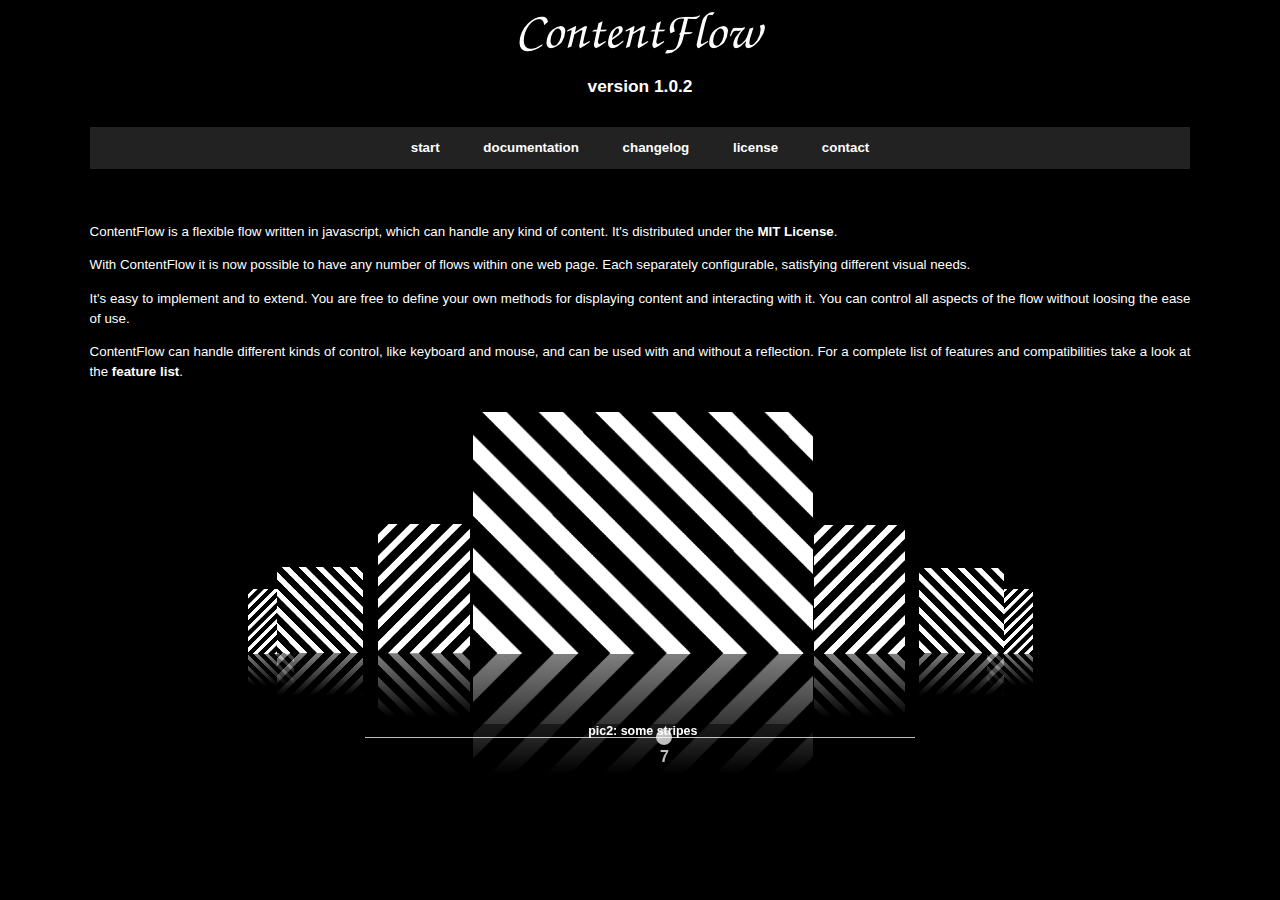
<file: public/javascripts/ContentFlow/index.html>
<!DOCTYPE html PUBLIC "-//W3C//DTD XHTML 1.0 Transitional//EN"
    "http://www.w3.org/TR/xhtml1/DTD/xhtml1-transitional.dtd">
<html xmlns="http://www.w3.org/1999/xhtml" lang="en">
<head>
    <link rel="stylesheet" title="Standard" href="styles.css" type="text/css" media="screen" />

    <script language="JavaScript" type="text/javascript" src="contentflow.js"></script>
    <script tyle="text/javascript">
        var cf = new ContentFlow('contentFlow', {reflectionColor: "#000000"});
    </script>
</head>
<body>

    <h1 id="title"><img src="title.png"/></h1>
    <h3 style="text-align: center; margin: 10px 0 30px 0; text-decoration: none;">version 1.0.2</h3>
    
    <ul id="menu">
        <li><a href="index.html">start</a></li>
        <li><a href="docu.html">documentation</a></li>
        <li><a href="changelog.html">changelog</a></li>
        <li><a href="license.html">license</a></li>
        <li><a href="mailto:contentflow@jacksasylum.eu">contact</a></li>
    </ul>
    
    <div class="maincontent">

        <p>
        ContentFlow is a flexible flow written in javascript, which can handle any kind of content.
        It's distributed under the <a href="licens.html">MIT License</a>.
        </p>

        <p>
        With ContentFlow it is now possible to have any number of flows within one web page.
        Each separately configurable, satisfying different visual needs.
        </p>
        <p>
        It's easy to implement and to extend. 
        You are free to define your own methods for displaying content and interacting with it.
        You can control all aspects of the flow without loosing the ease of use.
        </p>
        <p>
        ContentFlow can handle different kinds of control, like keyboard and mouse, and can be used with and without a reflection.
        For a complete list of features and compatibilities take a look at the <a href="http://www.jacksasylum.eu/ContentFlow/features.html">feature list</a>.
        </p>

    <!-- ===== FLOW ===== -->
    <div id="contentFlow" class="ContentFlow">
        <!-- should be place before flow so that contained images will be loaded first -->
        <div class="loadIndicator"><div class="indicator"></div></div>

        <div class="flow">

            <div class="item">
                <img class="content" src="pics/pic0.png"/>
                <div class="caption">pic0: some stripes</div>
            </div>
            <div class="item">
                <img class="content" src="pics/pic1.png"/>
                <div class="caption">pic1: some stripes</div>
            </div>
            <div class="item">
                <img class="content" src="pics/pic2.png"/>
                <div class="caption">pic2: some stripes</div>
            </div>
            <div class="item">
                <img class="content" src="pics/pic1.png"/>
                <div class="caption">pic1: some stripes</div>
            </div>

            <div class="item">
                <img class="content" src="pics/pic0.png"/>
                <div class="caption">pic0: some stripes</div>
            </div>
            <div class="item">
                <img class="content" src="pics/pic1.png"/>
                <div class="caption">pic1: some stripes</div>
            </div>
            <div class="item">
                <img class="content" src="pics/pic2.png"/>
                <div class="caption">pic2: some stripes</div>
            </div>
            <div class="item">
                <img class="content" src="pics/pic1.png"/>
                <div class="caption">pic1: some stripes</div>
            </div>

            <div class="item">
                <img class="content" src="pics/pic0.png"/>
                <div class="caption">pic0: some stripes</div>
            </div>
            <div class="item">
                <img class="content" src="pics/pic1.png"/>
                <div class="caption">pic1: some stripes</div>
            </div>
            <div class="item">
                <img class="content" src="pics/pic2.png"/>
                <div class="caption">pic2: some stripes</div>
            </div>
            <div class="item">
                <img class="content" src="pics/pic1.png"/>
                <div class="caption">pic1: some stripes</div>
            </div>

        </div>
        <div class="globalCaption"></div>
        <div class="scrollbar">
            <div class="slider"><div class="position"></div></div>
        </div>

    </div>

</body>
</html>
</file>
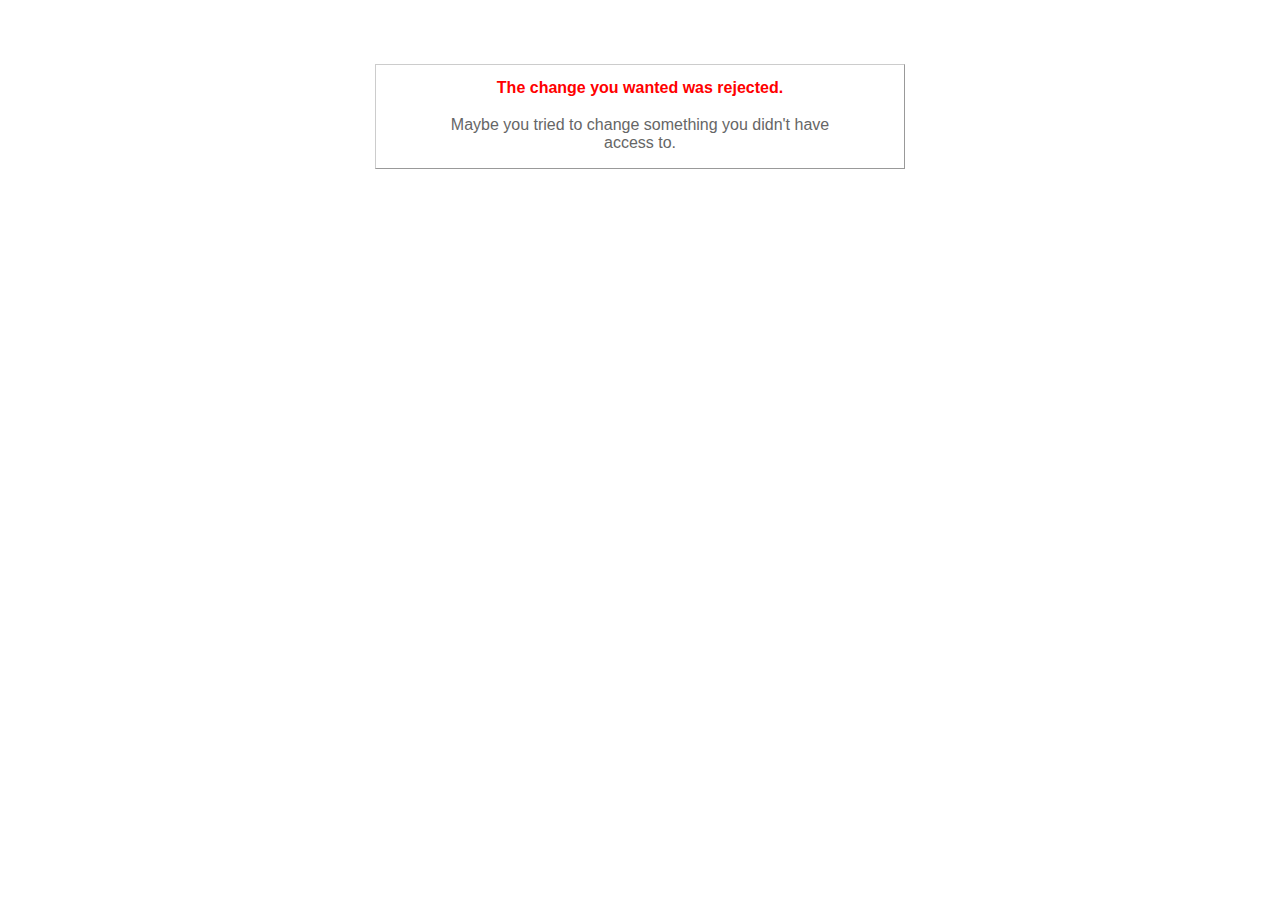
<file: public/422.html>
<!DOCTYPE html>
<html>
<head>
  <title>The change you wanted was rejected (422)</title>
  <style type="text/css">
    body { background-color: #fff; color: #666; text-align: center; font-family: arial, sans-serif; }
    div.dialog {
      width: 25em;
      padding: 0 4em;
      margin: 4em auto 0 auto;
      border: 1px solid #ccc;
      border-right-color: #999;
      border-bottom-color: #999;
    }
    h1 { font-size: 100%; color: #f00; line-height: 1.5em; }
  </style>
</head>

<body>
  <!-- This file lives in public/422.html -->
  <div class="dialog">
    <h1>The change you wanted was rejected.</h1>
    <p>Maybe you tried to change something you didn't have access to.</p>
  </div>
</body>
</html>
</file>
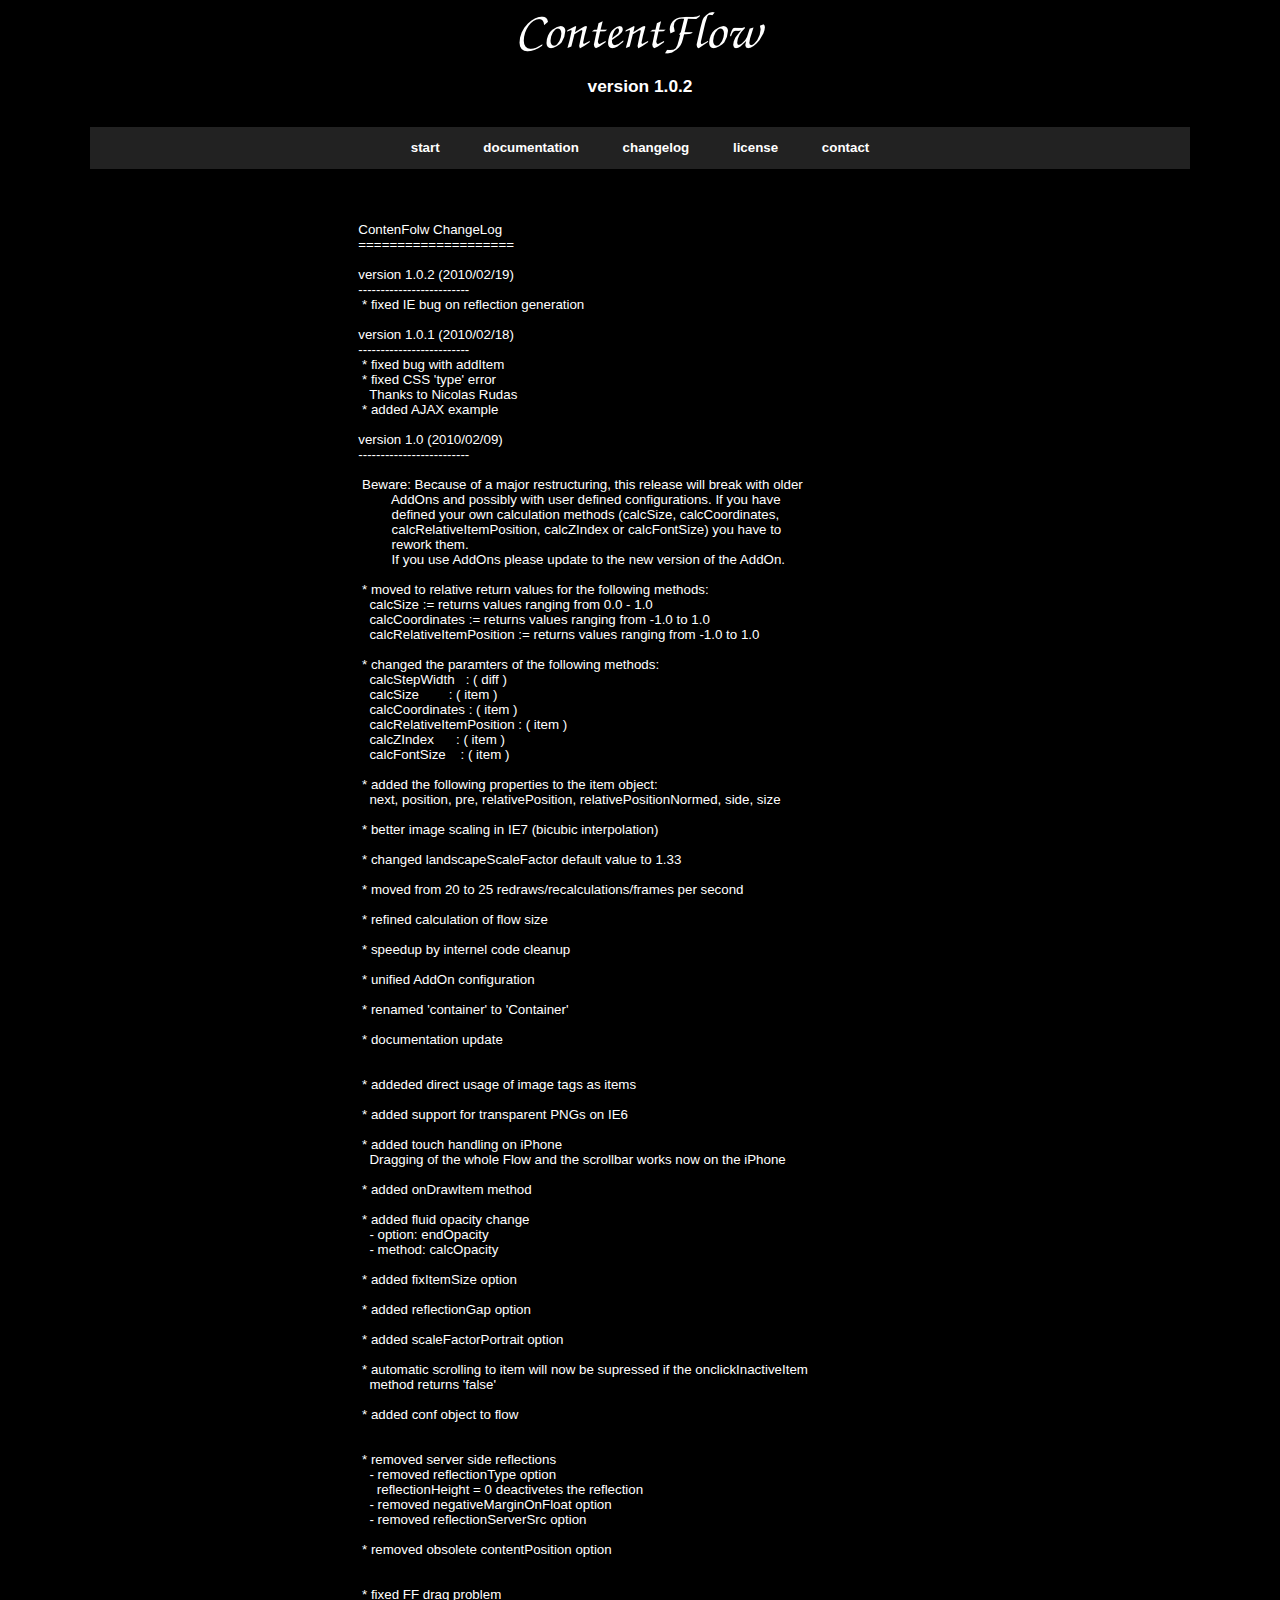
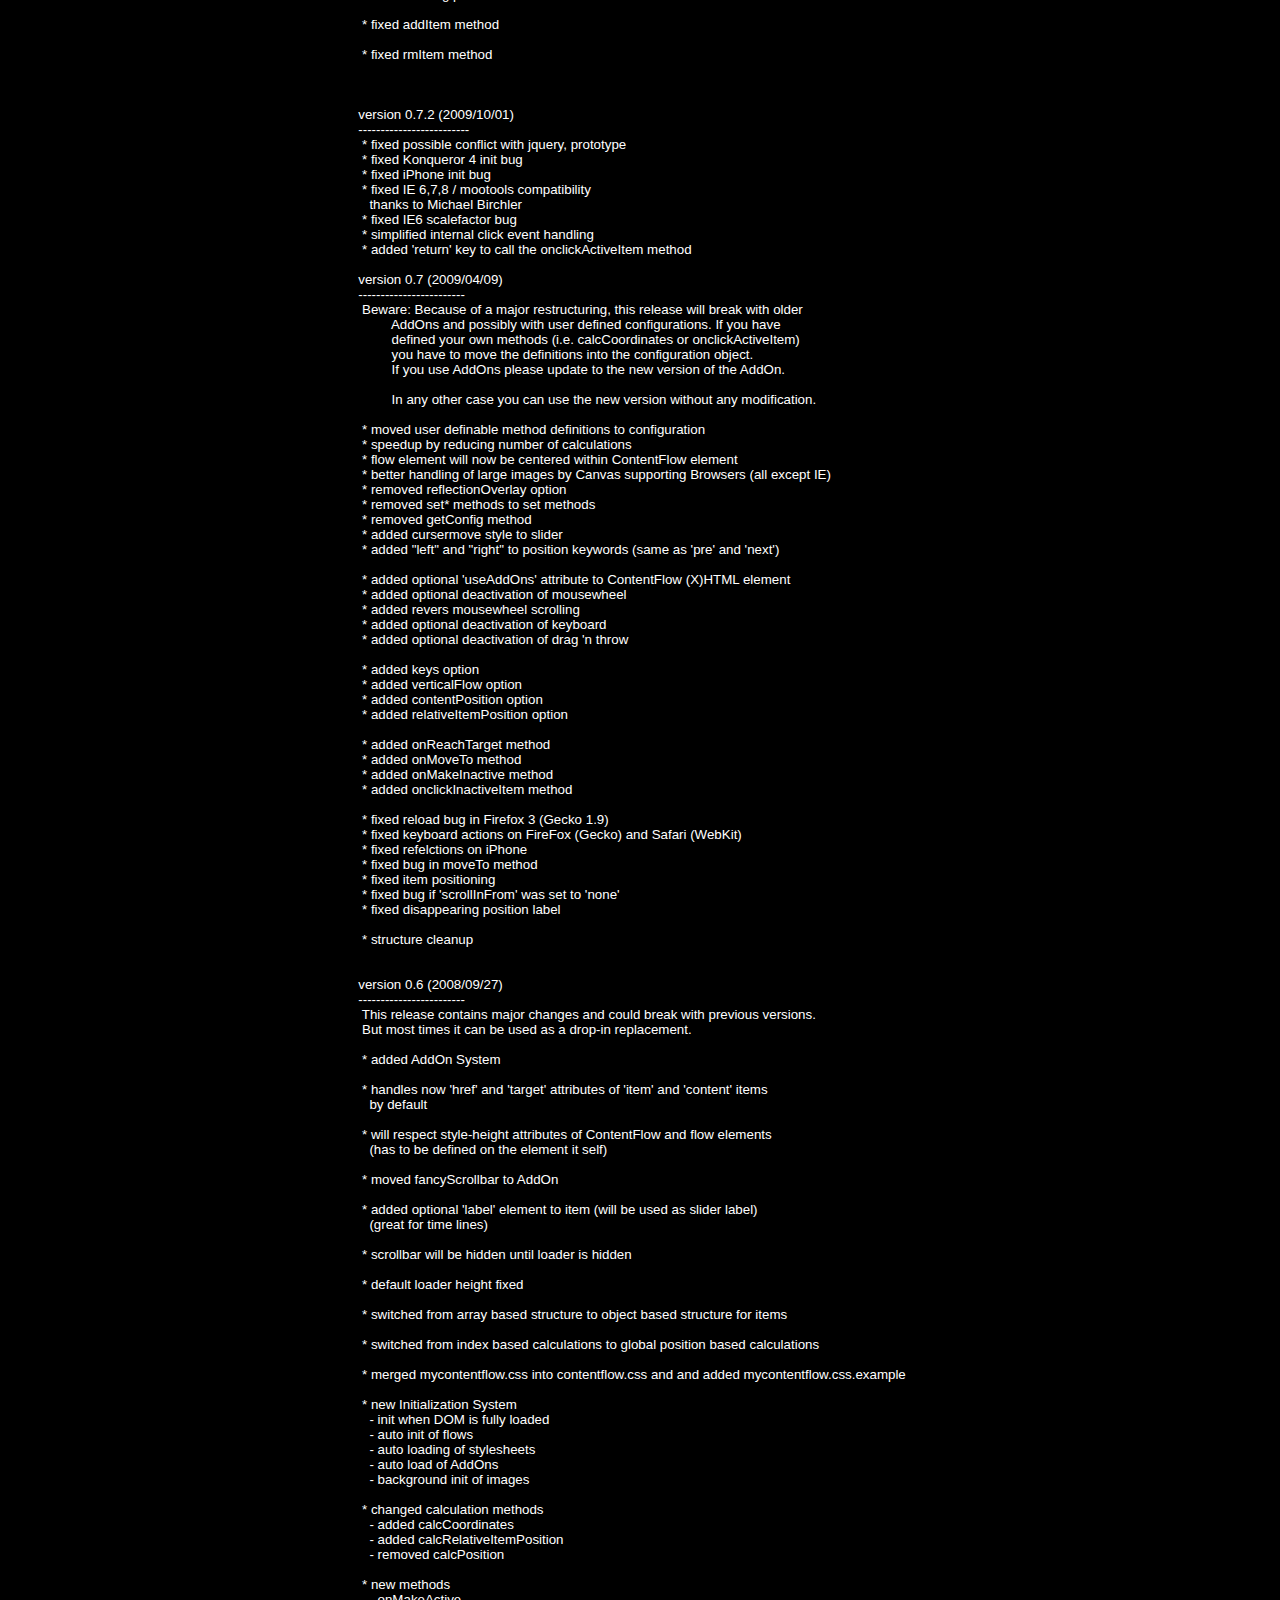
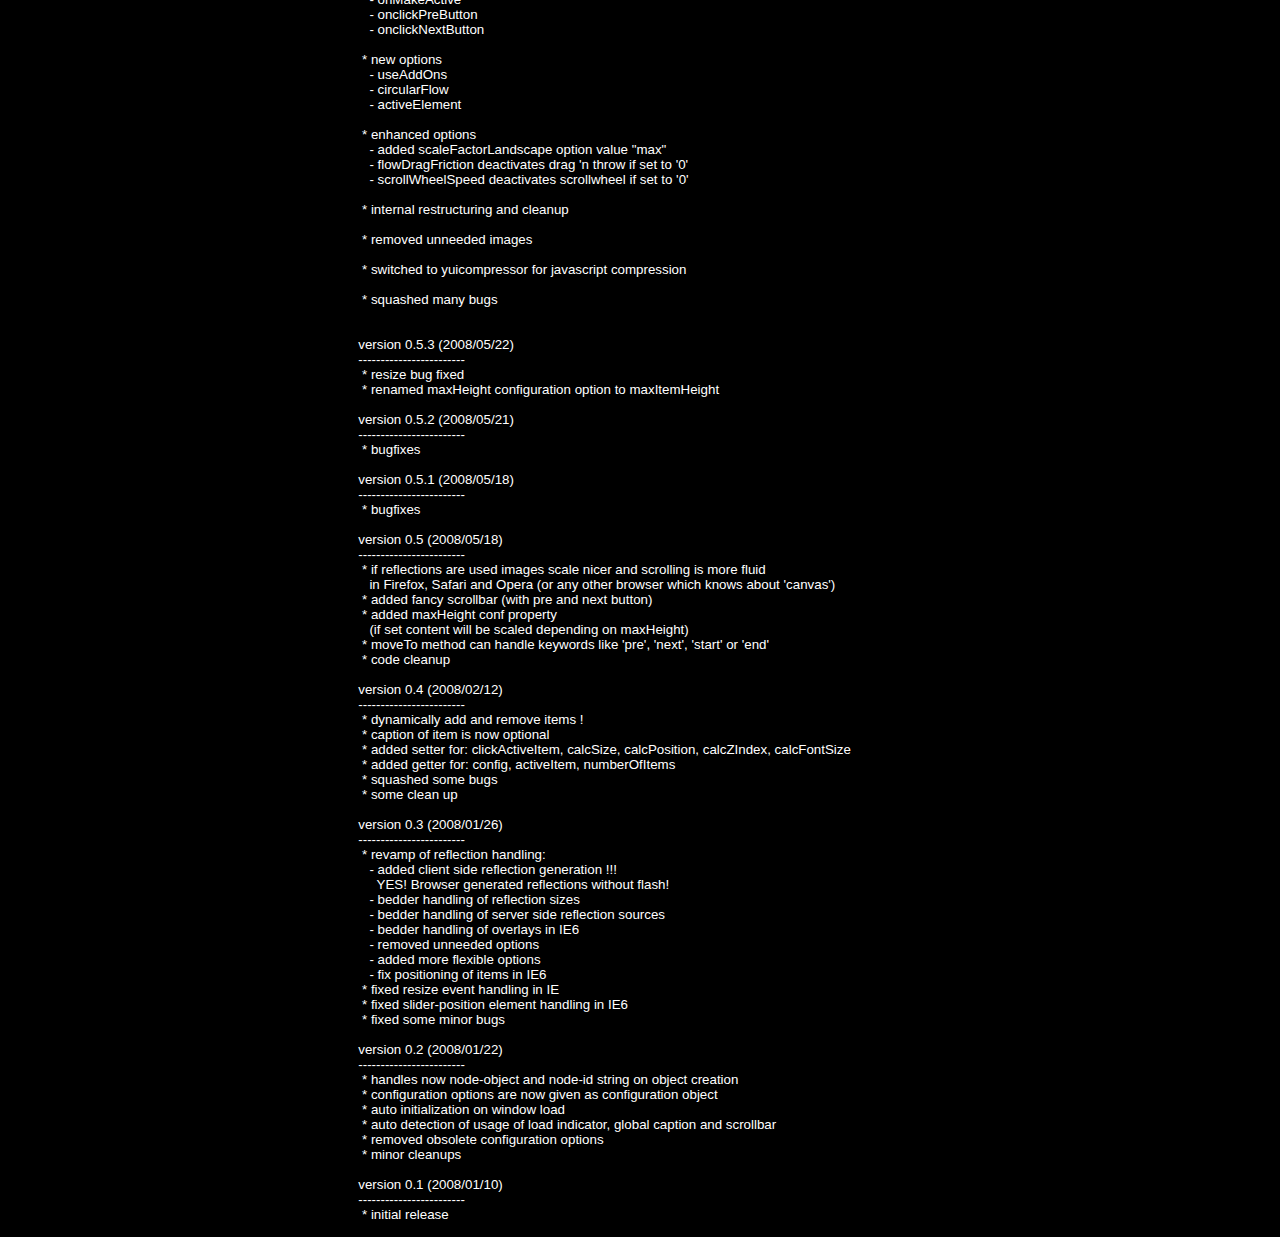
<file: public/javascripts/ContentFlow/changelog.html>
<!DOCTYPE html PUBLIC "-//W3C//DTD XHTML 1.0 Transitional//EN"
    "http://www.w3.org/TR/xhtml1/DTD/xhtml1-transitional.dtd">
<html xmlns="http://www.w3.org/1999/xhtml" lang="en">
<head>
    <link rel="stylesheet" title="Standard" href="styles.css" type="text/css" media="screen" />
</head>
<body>

    <h1 id="title"><img src="title.png"/></h1>
    <h3 style="text-align: center; margin: 10px 0 30px 0; text-decoration: none;">version 1.0.2</h3>

    <ul id="menu">
        <li><a href="index.html">start</a></li>
        <li><a href="docu.html">documentation</a></li>
        <li><a href="changelog.html">changelog</a></li>
        <li><a href="license.html">license</a></li>
        <li><a href="mailto:contentflow@jacksasylum.eu">contact</a></li>
    </ul>
    
    <pre class="simpleBlack">
ContenFolw ChangeLog
====================

version 1.0.2 (2010/02/19)
-------------------------
 * fixed IE bug on reflection generation

version 1.0.1 (2010/02/18)
-------------------------
 * fixed bug with addItem
 * fixed CSS 'type' error
   Thanks to Nicolas Rudas
 * added AJAX example

version 1.0 (2010/02/09)
-------------------------
 
 Beware: Because of a major restructuring, this release will break with older 
         AddOns and possibly with user defined configurations. If you have 
         defined your own calculation methods (calcSize, calcCoordinates, 
         calcRelativeItemPosition, calcZIndex or calcFontSize) you have to 
         rework them.
         If you use AddOns please update to the new version of the AddOn.

 * moved to relative return values for the following methods:
   calcSize := returns values ranging from 0.0 - 1.0
   calcCoordinates := returns values ranging from -1.0 to 1.0
   calcRelativeItemPosition := returns values ranging from -1.0 to 1.0

 * changed the paramters of the following methods:
   calcStepWidth   : ( diff )
   calcSize        : ( item ) 
   calcCoordinates : ( item ) 
   calcRelativeItemPosition : ( item ) 
   calcZIndex      : ( item ) 
   calcFontSize    : ( item ) 

 * added the following properties to the item object:
   next, position, pre, relativePosition, relativePositionNormed, side, size 

 * better image scaling in IE7 (bicubic interpolation)

 * changed landscapeScaleFactor default value to 1.33

 * moved from 20 to 25 redraws/recalculations/frames per second 

 * refined calculation of flow size

 * speedup by internel code cleanup

 * unified AddOn configuration

 * renamed 'container' to 'Container'

 * documentation update


 * addeded direct usage of image tags as items

 * added support for transparent PNGs on IE6

 * added touch handling on iPhone
   Dragging of the whole Flow and the scrollbar works now on the iPhone

 * added onDrawItem method

 * added fluid opacity change
   - option: endOpacity
   - method: calcOpacity

 * added fixItemSize option

 * added reflectionGap option 
 
 * added scaleFactorPortrait option

 * automatic scrolling to item will now be supressed if the onclickInactiveItem
   method returns 'false'

 * added conf object to flow


 * removed server side reflections
   - removed reflectionType option
     reflectionHeight = 0 deactivetes the reflection
   - removed negativeMarginOnFloat option
   - removed reflectionServerSrc option

 * removed obsolete contentPosition option


 * fixed FF drag problem
 
 * fixed addItem method

 * fixed rmItem method

    

version 0.7.2 (2009/10/01)
-------------------------
 * fixed possible conflict with jquery, prototype
 * fixed Konqueror 4 init bug
 * fixed iPhone init bug 
 * fixed IE 6,7,8 / mootools compatibility
   thanks to Michael Birchler
 * fixed IE6 scalefactor bug
 * simplified internal click event handling
 * added 'return' key to call the onclickActiveItem method

version 0.7 (2009/04/09)
------------------------
 Beware: Because of a major restructuring, this release will break with older 
         AddOns and possibly with user defined configurations. If you have 
         defined your own methods (i.e. calcCoordinates or onclickActiveItem) 
         you have to move the definitions into the configuration object.
         If you use AddOns please update to the new version of the AddOn.

         In any other case you can use the new version without any modification.
          
 * moved user definable method definitions to configuration
 * speedup by reducing number of calculations
 * flow element will now be centered within ContentFlow element
 * better handling of large images by Canvas supporting Browsers (all except IE)
 * removed reflectionOverlay option
 * removed set* methods to set methods
 * removed getConfig method
 * added cursermove style to slider
 * added "left" and "right" to position keywords (same as 'pre' and 'next')

 * added optional 'useAddOns' attribute to ContentFlow (X)HTML element
 * added optional deactivation of mousewheel
 * added revers mousewheel scrolling
 * added optional deactivation of keyboard 
 * added optional deactivation of drag 'n throw 

 * added keys option
 * added verticalFlow option
 * added contentPosition option
 * added relativeItemPosition option 

 * added onReachTarget method
 * added onMoveTo method
 * added onMakeInactive method 
 * added onclickInactiveItem method

 * fixed reload bug in Firefox 3 (Gecko 1.9)
 * fixed keyboard actions on FireFox (Gecko) and Safari (WebKit)
 * fixed refelctions on iPhone
 * fixed bug in moveTo method
 * fixed item positioning 
 * fixed bug if 'scrollInFrom' was set to 'none' 
 * fixed disappearing position label

 * structure cleanup


version 0.6 (2008/09/27)
------------------------
 This release contains major changes and could break with previous versions.
 But most times it can be used as a drop-in replacement. 

 * added AddOn System

 * handles now 'href' and 'target' attributes of 'item' and 'content' items
   by default

 * will respect style-height attributes of ContentFlow and flow elements
   (has to be defined on the element it self)

 * moved fancyScrollbar to AddOn

 * added optional 'label' element to item (will be used as slider label)
   (great for time lines)

 * scrollbar will be hidden until loader is hidden

 * default loader height fixed

 * switched from array based structure to object based structure for items
 
 * switched from index based calculations to global position based calculations

 * merged mycontentflow.css into contentflow.css and and added mycontentflow.css.example
 
 * new Initialization System
   - init when DOM is fully loaded
   - auto init of flows
   - auto loading of stylesheets
   - auto load of AddOns
   - background init of images

 * changed calculation methods
   - added calcCoordinates
   - added calcRelativeItemPosition
   - removed calcPosition

 * new methods
   - onMakeActive
   - onclickPreButton
   - onclickNextButton

 * new options
   - useAddOns
   - circularFlow
   - activeElement

 * enhanced options 
   - added scaleFactorLandscape option value "max"
   - flowDragFriction deactivates drag 'n throw if set to '0'
   - scrollWheelSpeed deactivates scrollwheel if set to '0'

 * internal restructuring and cleanup

 * removed unneeded images

 * switched to yuicompressor for javascript compression

 * squashed many bugs


version 0.5.3 (2008/05/22)
------------------------
 * resize bug fixed 
 * renamed maxHeight configuration option to maxItemHeight

version 0.5.2 (2008/05/21)
------------------------
 * bugfixes

version 0.5.1 (2008/05/18)
------------------------
 * bugfixes

version 0.5 (2008/05/18)
------------------------
 * if reflections are used images scale nicer and scrolling is more fluid
   in Firefox, Safari and Opera (or any other browser which knows about 'canvas')
 * added fancy scrollbar (with pre and next button)
 * added maxHeight conf property
   (if set content will be scaled depending on maxHeight)
 * moveTo method can handle keywords like 'pre', 'next', 'start' or 'end'
 * code cleanup

version 0.4 (2008/02/12)
------------------------
 * dynamically add and remove items !
 * caption of item is now optional
 * added setter for: clickActiveItem, calcSize, calcPosition, calcZIndex, calcFontSize
 * added getter for: config, activeItem, numberOfItems
 * squashed some bugs
 * some clean up

version 0.3 (2008/01/26)
------------------------
 * revamp of reflection handling:
   - added client side reflection generation !!!
     YES! Browser generated reflections without flash!
   - bedder handling of reflection sizes
   - bedder handling of server side reflection sources
   - bedder handling of overlays in IE6
   - removed unneeded options
   - added more flexible options
   - fix positioning of items in IE6
 * fixed resize event handling in IE
 * fixed slider-position element handling in IE6
 * fixed some minor bugs
   
version 0.2 (2008/01/22)
------------------------
 * handles now node-object and node-id string on object creation
 * configuration options are now given as configuration object
 * auto initialization on window load
 * auto detection of usage of load indicator, global caption and scrollbar
 * removed obsolete configuration options
 * minor cleanups

version 0.1 (2008/01/10)
------------------------
 * initial release

</pre></body></html>
</file>
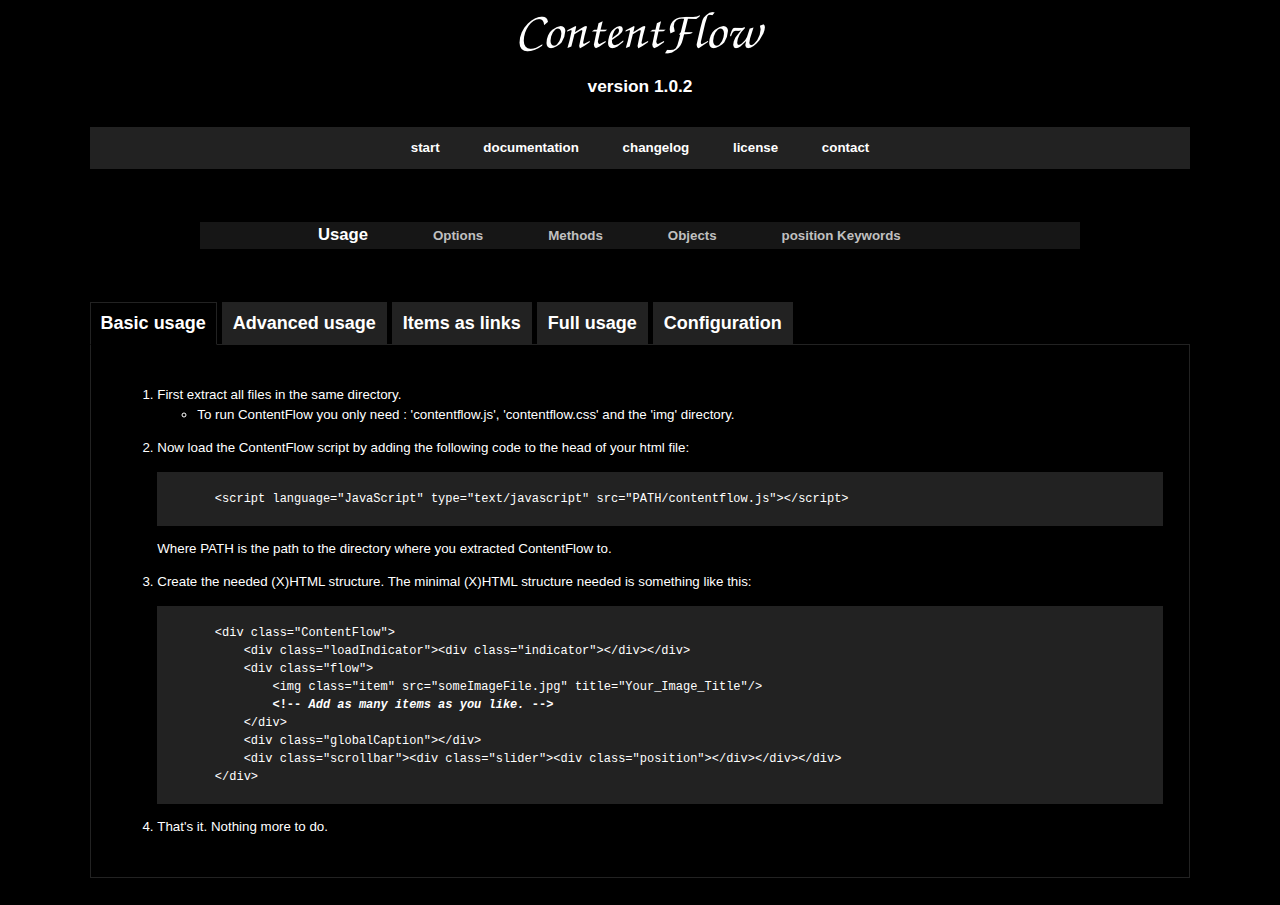
<file: public/javascripts/ContentFlow/docu.html>
<!DOCTYPE html PUBLIC "-//W3C//DTD XHTML 1.0 Transitional//EN"
    "http://www.w3.org/TR/xhtml1/DTD/xhtml1-transitional.dtd">
<html xmlns="http://www.w3.org/1999/xhtml" lang="en">
<head>
    <link rel="stylesheet" title="Standard" href="styles.css" type="text/css" media="screen" />
</head>
<body>

    <h1 id="title"><img src="title.png"/></h1>
    <h3 style="text-align: center; margin: 10px 0 30px 0; text-decoration: none;">version 1.0.2</h3>

    <ul id="menu">
        <li><a href="index.html">start</a></li>
        <li><a href="docu.html">documentation</a></li>
        <li><a href="changelog.html">changelog</a></li>
        <li><a href="license.html">license</a></li>
        <li><a href="mailto:contentflow@jacksasylum.eu">contact</a></li>
    </ul>

    <div class="maincontent">

<style>
    .tab {
        padding: 10px;
        border: 1px solid #222;
        float: left;
        font-size: 18px;
        background-color: #222;
        margin-right: 5px;
    }

    .tabItem {
        display: none; 
        border: 1px solid #222; 
        padding: 2em; 
        margin-bottom: 2em;
    }
</style>
<script>
    window.activeTab = null;
    window.activeTabs = [];
    function toggleTab(tabblock, tab) {
        var at = window.activeTabs[tabblock]

        at.style.borderBottomColor = "#222";
        at.style.backgroundColor = "#222";
        at.content.style.display = "none";

        window.activeTabs[tabblock] = tab;
        at = window.activeTabs[tabblock]

        at.style.borderBottomColor = "#000";
        at.style.backgroundColor = "#000";
        at.content.style.display = "block";
    }
    window.initTabs = [];
</script>



    <div class="maincontent">

    
        <div class="totop">
    <a href="" id="usageSub" onclick="return switchBlock('usage')">Usage</a>
    <a href="" id="optionsSub" onclick="return switchBlock('options')">Options</a>
    <a href="" id="methodsSub" onclick="return switchBlock('methods')">Methods</a>
    <a href="" id="objectsSub" onclick="return switchBlock('objects')">Objects</a>
    <a href="" id="keywordsSub" onclick="return switchBlock('keywords')">position Keywords</a>
</div>

            <div id="usageBlock" class="block">
        <div id="Usage" name="Usage"></div>
        
            <div style="margin-bottom: -1px; z-imdex: 100; width: 100%;">
<a href="#" onclick="toggleTab('usage', this.firstChild); return false;"><div id="basicTab" class="tab" >Basic usage</div></a><a href="#" onclick="toggleTab('usage', this.firstChild); return false;"><div id="advancedTab" class="tab" >Advanced usage</div></a><a href="#" onclick="toggleTab('usage', this.firstChild); return false;"><div id="linksTab" class="tab" >Items as links</div></a><a href="#" onclick="toggleTab('usage', this.firstChild); return false;"><div id="fullTab" class="tab" >Full usage</div></a><a href="#" onclick="toggleTab('usage', this.firstChild); return false;"><div id="confTab" class="tab" >Configuration</div></a>        <div class="clear"></div>
    </div>
    <script>
       var w = window.initTabs || initTabs;
       w.push( function () {
            var t = ["basic","advanced","links","full","conf"];
            var tabs = [];
            for (var i=0; i<t.length; i++) {
                tabs[i] = document.getElementById(t[i]+"Tab");
                tabs[i].content = document.getElementById(t[i]);
            }

            if (tabs[0].content) {
                //window.activeTab = tabs[0];
                //toggleTab(tabs[0]);
                window.activeTabs['usage'] = tabs[0];
                toggleTab('usage', tabs[0]);
            }
       }
    );

    </script>

        <!-- BASIC USAGE -->
        <div id="basic" class="tabItem">
                    <ol>
                <li>
                    First extract all files in the same directory.
                    <ul>
                        <li>To run ContentFlow you only need : 'contentflow.js', 'contentflow.css' and the 'img' directory.</li>
                    </ul>
                </li>

                <div name="init" id="init"></div>
                <li>
                    Now load the ContentFlow script by adding the following code to the head of your html file:
                    <pre><code>
        &lt;script language="JavaScript" type="text/javascript" src="PATH/contentflow.js"&gt;&lt;/script&gt;
                    </code></pre>
                    Where PATH is the path to the directory where you extracted ContentFlow to.
                </li>

                <li>
                Create the needed (X)HTML structure. The minimal (X)HTML structure needed is something like this:
                <pre><code>
        &lt;div class="ContentFlow"&gt;
            &lt;div class="loadIndicator"&gt;&lt;div class="indicator"&gt;&lt;/div&gt;&lt;/div&gt;
            &lt;div class="flow"&gt;
                &lt;img class="item" src="someImageFile.jpg" title="Your_Image_Title"/&gt;
                <b>&lt;!-- <i>Add as many items as you like.</i> --&gt;</b>
            &lt;/div&gt;
            &lt;div class="globalCaption"&gt;&lt;/div&gt;
            &lt;div class="scrollbar"&gt;&lt;div class="slider"&gt;&lt;div class="position"&gt;&lt;/div&gt;&lt;/div&gt;&lt;/div&gt;
        &lt;/div&gt;
                </code></pre>
            </li>

            <li>
                That's it. Nothing more to do.
            </li>
            </ol>
        </div>

        <!-- ITEMS AS LINKS -->
        <div id="links" class="tabItem">
                    <p>To utilize an item as a link just add an href attribute to the item or the content tag like this:</p>
                <pre><code>
        &lt;div class="ContentFlow"&gt;
            &lt;div class="flow"&gt;
                &lt;div class="item" <b>href="YOUR_URL"</b>&gt;&lt;img class="content" src="someImageFile.jpg"/&gt;&lt;/div&gt;
            &lt;/div&gt;
        &lt;/div&gt;
                </code></pre>

                or even

                <pre><code>
        &lt;div class="ContentFlow"&gt;
            &lt;div class="flow"&gt;
                &lt;img class="item" <b>href="YOUR_URL"</b> src="someImageFile.jpg"/&gt;
            &lt;/div&gt;
        &lt;/div&gt;
                </code></pre>

            <p>To be standard compliant just use an anker-tag as the item tag:</p>  
                <pre><code>
        &lt;div class="ContentFlow"&gt;
            &lt;div class="flow"&gt;
                &lt;<b>a</b> class="item" href="YOUR_URL"&gt;&lt;img class="content" src="someImageFile.jpg"/&gt;&lt;/<b>a</b>&gt;
            &lt;/div&gt;
        &lt;/div&gt;
                </code></pre>
            <p><u>Beware:</u> <i><a href="http://www.w3.org/TR/html401/struct/links.html#h-12.2.2" target="_blank">In this case no element within the item may contain any ankors !!!</a></i></p>

            <p>You can even use the target attribute to open the link in a new window:</p>  
                <pre><code>
        &lt;div class="ContentFlow"&gt;
            &lt;div class="flow"&gt;
                &lt;a class="item" href="YOUR_URL" <b>target="_blank"</b> &gt;&lt;img class="content" src="someImageFile.jpg"/&gt;&lt;/a&gt;
            &lt;/div&gt;
        &lt;/div&gt;
                </code></pre>
        </div>

        <!-- ADVANCED USAGE -->
        <div id="advanced" class="tabItem">
                        <h3>Basic principles</h3>
                The direct usage of an image tag as an item is a simplified form of the default HTML structure and will be converted internally.
                <pre><code>
        &lt;img class="item" src="someImageFile.jpg" title="Your_Image_Title"/&gt;
                </code></pre>
                
                corresponds to

                <pre><code>
        &lt;div class="item"&gt;
            &lt;img class="content" src="someImageFile.jpg"/&gt;
            &lt;div class="caption"&gt;Your_Image_Title&lt;/div&gt;
        &lt;/div&gt;
                </code></pre>

                Not only images can be used as a content, but basicly any HTML elements you like.

                <p>
                ContentFlow is very flexible, so if you don't like having the <b>loadIndicator</b>, the <b>globalCaption</b> or the <b>scrollbar</b> just remove them.
                ContentFlow will utilize them if it detects them.<br/>
                So the very basic HTML structure is something like this:
                
                </p>
                <pre><code>
        &lt;div class="ContentFlow"&gt;
            &lt;div class="flow"&gt;
                &lt;img class="item" src="someImageFile.jpg"/&gt;
            &lt;/div&gt;
        &lt;/div&gt;
                </code></pre>

                <h3>What about styling?</h3>
                <p>
                    If you want to change some styling you can do this globaly. Just rename the file '<b>mycontentflow.css.example</b>' to '<b>mycontentflow.css</b>', make the changes you like and you are ready to go.<br/>
                    For example, if you have a white background, I already have done the work for you. Just use the  <a href="        addons.php        ">'<b>white</b>' AddOn</a>. To utilze it just download it, extract it into the same directory as '<b>contentflow.js</b>' and add the <b>load</b> attribute to the script tag:
                </p>
                    <code><pre>

        &lt;script language="JavaScript" type="text/javascript" src="ContentFlow/contentflow.js" <b>load="<i>white</i>"</b>&gt;&lt;/script&gt;
                    </pre></code>

                    <h3>Configuration</h3>
                    <p>It's quite easy to change the <a href="            javascript: switchBlock('config','');
        ">configuration</a> of ContentFlow. 
                        If you just want to fiddle with the configuration the fastest way is to create a new ContentFlow object in javascript:
                    </p>
                    <pre><code>
        &lt;script&gt;
            var myNewFlow = new ContentFlow('myFantasicFlow', { OPTION_1: value_1, OPTION_2: value_2, ... , OPTION_N: value_N } ) ;
        &lt;/script&gt;
                    </code></pre>

                    <p>
                    So let's say you want to disable the reflection (set reflectionHeight to 0) and don't want the flow to wrap around at the end (set circularFlow to false).
                    You have to give the ContentFlow tag an id (let's call it 'myFantasicFlow') and insert the following script tag somewhere in your page:
                    </p>
                    <pre><code>
        &lt;script&gt;
            var myNewFlow = new ContentFlow('myFantasicFlow', { reflectionHeight: 0, circularFlow: false } ) ;
        &lt;/script&gt;
                    </code></pre>
        </div>

        <!-- FULL USAGE -->
        <div id="full" class="tabItem">
        
            <h3>Files</h3>
            <dl>
                <dt>mycontentflow.css.example</dt>
                <dd>This is an example file which will help you to style your ContentFlow globaly. Rename it to 'mycontentflow.css' to utilize it.  </dd>
                <dt>ContentflowAddOn_DEFAULT.js &amp; ContentflowAddOn_DEFAULT.css</dt>
                <dd>This are example files from which you can build your own <a href="        addons.php        ">AddOn</a>.</dt>
            </dl>

            <h3>Script tag</h3>
            <p>
                By adding the 'load' attribute to the script tag you can load one or more <a href="        addons.php        ">AddOn</a>. 
                The AddOns have to be given in the form of a space separated list and are loaded in the same order as given.
            </p>

            <pre><code>
        &lt;script language="JavaScript" type="text/javascript" src="PATH/contentflow.js" <b>load="SomeAddOnName SomeOtherAddOnName"</b> &gt;&lt;/script&gt;
            </code></pre>

            <p style="font-size:0.9em">
                Where PATH is the path to the directory where you extracted ContentFlow to.<br/>
                <i>'contentflow.js'</i> is a compressed (using <a href="http://developer.yahoo.com/yui/compressor/">yuicompressor</a>) version of <i>'contentflow_src.js'</i>. 
                If you run in any problem with the compressed version, just change <i>'contentflow.js'</i> to <i>'contentflow_src.js'</i> (and drop me note).
            </p>


            <h3>(X)HTML</h3>
            <div name="loader" id="loader"></div>
            <p>
                This code example shows all (X)HTML elements and element attributes ContentFlow knows about:
            </p>
            <pre><code>
        &lt;div id="myFantasticFlow" class="ContentFlow" useAddOns="AddOns1 AddOn2 ..."&gt;
            &lt;div class="loadIndicator"&gt;&lt;div class="indicator"&gt;&lt;/div&gt;&lt;/div&gt;
            
            &lt;div class="flow"&gt;
                &lt;div class="item" href="URL" target="TARGET" &gt;
                    &lt;img class="content" src="someImageFile.jpg" href="URL" target="TARGET" /&gt; 
                    &lt;div class="caption"&gt;foobar&lt;/div&gt;
                    &lt;div class="label"&gt;Slider Label&lt;/div&gt;
                &lt;/div&gt;
                <b>(<i>Add as many items as you like.</i>)</b>
            &lt;/div&gt;

            &lt;div class="globalCaption"&gt;&lt;/div&gt;
            &lt;div class="scrollbar"&gt;
                &lt;div class="preButton"&gt;&lt;/div&gt;
                &lt;div class="nextButton"&gt;&lt;/div&gt;
                &lt;div class="slider"&gt;&lt;div class="position"&gt;&lt;/div&gt;&lt;/div&gt;
            &lt;/div&gt;
        &lt;/div&gt;
            </code></pre>
            <p>
                The '<u>loadIndicator</u>', '<u>caption</u>', '<u>label</u>', '<u>globalCaption</u>', '<u>scrollbar</u>', '<u>preButton</u>', '<u>nextButton</u>', '<u>slider</u> and '<u>position</u>' elements are <u>optional</u>.
                ContentFlow will auto detect and utilize them if they exist.
            </p>
            <dl>
                <div name="useAddOns" id="useAddOns"></div>
                <dt>ContentFlow</dt>
                <dd>Main ContentFlow wrapper. All elements of class 'ContentFlow' will be initialized.<br/>
                    If style attribute 'height' is set, maxItemHeight will be set accordingly.<br/>
                    <i><b>If the attribute 'useAddOns' is given only the listed AddOns will be used for this ContentFlow.</b></i>
                </dd>

                <dt>flow</dt>
                <dd>Wrapper around all flow items.<br/>
                    If style attribute 'height' is set, maxItemHeight will be set accordingly.
                </dd> 
                <dl>
                    <div name="item" id="item"></div>
                    <dt>item</dt>
                    <dd>
                        If you want to use an item as a <b>link</b>, just add an <b>'href'</b> attribute to the <u>item</u> or it's <u>content</u>. A <b>'target'</b> attribute will be taken into account.
                    </dd>
                    <dl>
                        <dt>content</dt>
                        <dd>The actual content of an item. Can be anything.<br/>
                            If the content element is not an image, beware that the item itself will be scaled and <u>not</u> the content!
                        </dd>
                        <div name="caption" id="caption"></div>
                        <dt>caption<dt>
                        <dd>If exists will be used as the caption text of the item.<br/>
                            By default it is hidden and will be used for the global caption.<br/>
                            Can contain any HTML content.<br/>
                            To utilize the caption as a link, just make the whole caption a link (use an a-tag instead of a div-tag) or put a link inside it.
                        </dd>
                        <dt>label<dt>
                        <dd>
                            If exists and <u>position</u> element exists, it will be used as the position text label.<br/>
                            It's great to use the scrollbar as a timeline.
                        </dd>
                    </dl>
                </dl>

                <dt>loadIndicator<dt>
                <dd>If exists will show a loading indicator, while images are loaded.</dd>

                <dt>globalCaption<dt>
                <dd>If exists and caption element of active item exists will show the caption of the active item.</dd>

                <div name="scrollbar" id="scrollbar"></div>
                <dt>scrollbar<dt>
                <dd>If exists will show a clickable scrollbar.</dd>
                <dl>
                    <dt>slider<dt>
                    <dd>If exists will show a dragable  button on the slider.</dd>
                    <dl>
                        <dt>position<dt>
                        <dd>If exists will show position label. Defaults to the item number.</dd>
                    </dl>
                </dl>

                <div name="buttons" id="buttons"></div>
                <dt>preButton<dt>
                <dd>This element can be anywhere within the ContentFlow. If exists it will fire the onclickPreButton method.<br/>
                    By default it will move the flow to the previous item.
                </dd>
                <dt>nextButton<dt>
                <dd>This element can be anywhere within the ContentFlow. If exists it will fire the onclickNextButton method.<br/>
                    By default it will move the flow to the next item.
                </dd>
            </dl>


            <h3>Configuration</h3>
            <p>
                You can configure each ContentFlow independently or globally. Take a look at the 
                <a href="            javascript: switchBlock('config','');
        ">configuration</a>  and <a href="            javascript: switchBlock('options','');
        ">options</a> 
                descriptions for an explanation.
            </p>

        </div>

        <div id="conf" class="tabItem">
            
        <p>
        If you want to adjust ContentFlow to your needs you have two possibilities. First you can use an <a href="        addons.php        ">AddOn</a> or you can use a runtime configuration.
        </p>

        <!-- addon conf -->
        <h3>AddOn configuration</h3>
        I think, that is the more convenient method.
        <ol>
            <li>Copy the file 'ContentFlowAddOn_DEAFULT.js' to 'ContentFlowAddOn_MyAddOn.js'</li>
            <li>Change the name of the AddOn (first line of code in the AddOn file) to 'MyAddOn'</li>
            <li>Make the changes you like.</li>
            <li>
            Add the 'load' attribute to the script-tag which loads ContentFlow. Now add any AddOns you would like to use as a space separated list.<br/>
            It should now look like this:
            <pre><code>
    &lt;script language="JavaScript" type="text/javascript" src="PATH/contentflow.js" <b>load="MyAddOn"</b> &gt;&lt;/script&gt;
            </code></pre>
            </li>
            <li>Reload your page :-)</li>
        </ol>

        <!-- runtime conf -->
        <div name="runtime" id="runtime"></div>
        <h3>Runtime configuration</h3>
        <p>
            Create a new Object from the Class ContentFlow and pass the element containing the flow as its parameter, like this:
        </p>
        <pre><code>
    &lt;script language="JavaScript" type="text/javascript"&gt;
        var myNewFlow = new ContentFlow('myFantasicFlow'[, OPTIONS ]);
    &lt;/script&gt;
        </code></pre>
        <dl>
            <dt>OPTIONS</dt>
            <dd>is an optional <a href="            javascript: switchBlock('objects','#confObj');
        ">configuration data object</a> where co can define the <a href="            javascript: switchBlock('options','#options');
        ">options.</a></dd>
            <!--<dt>initOnLoad</dt>-->
            <!--<dd>is optional. If set to 'false' no auto initialization on 'window.load' will happen. You have to use the public method init() instead. <u>Default:</u> true</dd>-->
        </dl>
        </div>

    
    </div>
            <div id="configBlock" class="block">
        <h2>Configuration</h2>
        <p>
        If you want to adjust ContentFlow to your needs you have two possibilities. First you can use a <a href="        addons.php        ">AddOn</a> or you can use a runtime configuration.
        </p>

        <!-- addon conf -->
        <h3>AddOn configuration</h3>
        I think, that is the more convenient method.
        <ol>
            <li>Copy the file 'ContentFlowAddOn_DEAFULT.js' to 'ContentFlowAddOn_MyAddOn.js'</li>
            <li>Change the name of the AddOn (first line of code in the AddOn file) to 'MyAddOn'</li>
            <li>Make the changes you like.</li>
            <li>
            Add the 'load' attribute to the script-tag which loads ContentFlow. Now add any AddOns you would like to use as a space separated list.<br/>
            It should now look like this:
            <pre><code>
    &lt;script language="JavaScript" type="text/javascript" src="PATH/contentflow.js" <b>load="MyAddOn"</b> &gt;&lt;/script&gt;
            </code></pre>
            </li>
            <li>Reload your page :-)</li>
        </ol>

        <!-- runtime conf -->
        <div name="runtime" id="runtime"></div>
        <h3>Runtime configuration</h3>
        <p>
            Create a new Object from the Class ContentFlow and pass the element containing the flow as its parameter, like this:
        </p>
        <pre><code>
    var myNewFlow = new ContentFlow('myFantasicFlow'[, OPTIONS ]);
        </code></pre>
        <dl>
            <dt>OPTIONS</dt>
            <dd>is an optional <a href="            javascript: switchBlock('objects','#confObj');
        ">configuration data object</a> where you can define the <a href="            javascript: switchBlock('options','#options');
        ">options.</a></dd>
            <!--<dt>initOnLoad</dt>-->
            <!--<dd>is optional. If set to 'false' no auto initialization on 'window.load' will happen. You have to use the public method init() instead. <u>Default:</u> true</dd>-->
        </dl>
    </div>
            <div id="optionsBlock" class="block">
        
            <div style="margin-bottom: -1px; z-imdex: 100; width: 100%;">
<a href="#" onclick="toggleTab('options', this.firstChild); return false;"><div id="genericTab" class="tab" >Generic</div></a><a href="#" onclick="toggleTab('options', this.firstChild); return false;"><div id="itemsTab" class="tab" >Items</div></a><a href="#" onclick="toggleTab('options', this.firstChild); return false;"><div id="flowTab" class="tab" >Flow interaction</div></a><a href="#" onclick="toggleTab('options', this.firstChild); return false;"><div id="eventsTab" class="tab" >Events</div></a><a href="#" onclick="toggleTab('options', this.firstChild); return false;"><div id="calcTab" class="tab" >Calculations</div></a>        <div class="clear"></div>
    </div>
    <script>
       var w = window.initTabs || initTabs;
       w.push( function () {
            var t = ["generic","items","flow","events","calc"];
            var tabs = [];
            for (var i=0; i<t.length; i++) {
                tabs[i] = document.getElementById(t[i]+"Tab");
                tabs[i].content = document.getElementById(t[i]);
            }

            if (tabs[0].content) {
                //window.activeTab = tabs[0];
                //toggleTab(tabs[0]);
                window.activeTabs['options'] = tabs[0];
                toggleTab('options', tabs[0]);
            }
       }
    );

    </script>
<!--
        <p>The options can be given on manual object creation in the form of a <a href="            javascript: switchBlock('objects','#conf');
        ">data object</a>, set with the <a href="            javascript: switchBlock('methods','');
        ">setConfig method</a> or set within an AddOn.</p>

        <p>The following options can be used:</p>
-->
        <div id="generic" class="tabItem">
        <dl id="options" style="font-family: sans-serif">
            <div name="useAddOns" id="useAddOns"></div>
            <dt><span>useAddOns</span> := string | array (default: all)</dt>
            <dd>Addons this ContentFlow should use (all, none, [AddOn1, ... , AddOnN])</dd>
            <dt><span>loadingTimeout</span> := int (default: 30000)</dt>
            <dd>Grace time in milliseconds for images to load.</dd>

            <div name="circularFlow" id="circularFlow"></div>
            <dt><span>circularFlow</span> := bool (default: true)</dt>
            <dd>Should the Flow wrap around?</dt>
            <dt><span>verticalFlow</span> := bool (default: false)</dt>
            <dd>Will turn the ContentFlow 90 degree counterclockwise.<br/>
                This will automatically swap calculated positions and sizes where needed. You do not have to adjust any calculations or sizes. Should work with any AddOn outof the box.
            </dd>
            <div name="opacity" id="opacity"></div>
            <dt><span>visibleItems</span> := int (default: 0)</dt>
            <dd>Number of items to show on either side of the active Item. If set to '0' it will be set to the square root of the number of items in the flow.</dd>
            <dt><span>endOpacity</span> := float (default: 1)</dt>
            <dd>The opacity of the last visible item on either side. The opacity of each item will be calculated by the 'calcOpacity' function.</dd>
            <dt><span>startItem</span> := string | int (default: center)</dt>
            <dd>Active Content item to start with. Can be either a <a href="            javascript: switchBlock('keywords','#pkw');
        ">position keyword</a> or an integer.</dd>
            <dt><span>scrollInFrom</span> := string | int (default: pre)</dt>
            <dd>Flow will start scrolling on load from this item. Can be either a <a href="            javascript: switchBlock('keywords','#pkw');
        ">position keyword</a>, "none" or an integer. If set to "none" the flow will not scroll in.</dd>

        </dl>
        </div>
        <div id="flow" class="tabItem">
        <dl>
            <dt><span>flowSpeedFactor</span> := float (default: 1.0)</dt>
            <dd>A flowSpeedFactor &gt; 1 will speedup the scrollspeed, while a factor between 0 and 1 will slow it down</dd>
            <div name="drag" id="drag"></div>
            <dt><span>flowDragFriction</span> := float (default: 1.0)</dt>
            <dd>Determines how hard it is to drag the flow.<br/>
                If set to '0' dragging of the flow is deactivated.
            </dd>
            <div name="wheel" id="wheel"></div>
            <dt><span>scrollWheelSpeed</span> := float (default: 1.0)</dt>
            <dd>Scales by how many items the flow will be moved with one usage of the mousewheel.<br/>
                Negative values will reverse the scroll direction.<br/>
                If set to '0' scrolling with the mouse wheel is deactivated.
            </dd>
            <div name="keys" id="keys"></div>
            <dt><span>keys</span> := object (default: see below)</dt>
            <dd>Defines the keyCodes and the functions, which are triggerd on a keydown event within the ContentFlow. All defined functions are bound to the ContentFlow object.</br/>
                To disable this functionality set keys = {} (empty object).<br/>
                Default setting:
                <code><pre style="font-family: monospace">

    {
        13: function () { this._onclickActiveItem(this._activeItem) }, // return/enter key
        37: function () { this.moveTo('pre') },         // left arrow
        38: function () { this.moveTo('visibleNext') }, // up arrow
        39: function () { this.moveTo('next') },        // right arrow
        40: function () { this.moveTo('visiblePre') }   // down arrow
    }
                </pre></code>
            </dd>

        </dl>
        </div>
        <div id="items" class="tabItem">
        <dl>
            <div name="reflection" id="reflection"></div>

            <dt><span>reflectionHeight</span> := float (default: 0.5)</dt>
            <dd>Set the size of the reflection image relative to the original image</dd>

            <dt><span>reflectionGap</span> := float (default: 0.0)</dt>
            <dd>Set the size of the gap between the image and the reflection image relative to the original image size</dd>

            <dt><span>reflectionColor</span> := string (default: transparent)</dt>
            <dd>Set the "surface"-color of the reflection. Can be "none", "transparent", or #RRGGBB (hex RGB values)<br/>
                If set to 'overlay' the image given by the option 'reflectionOverlaySrc' will be lain over the reflection.
            </dd>

            <dt><span>scaleFactor</span> := float (default: 1.0)</dt>
            <dd>Factor by which the <u>item</u> will be scaled.</dd>

            <dt><span>scaleFactorLandscape</span> := float | string (default: 1.0)</dt>
            <dd>float := Factor to scale <u>content images</u> in landscape format by.<br/>
                string := if set to 'max' the height of an landscape image content will be set to the height of the item.
            </dd>
            <dt><span>scaleFactorPortrait</span> := float | string (default: 1.0)</dt>
            <dd>float := Factor to scale <u>content images</u> in portrait format by.<br/>
                string := if set to 'max' the width of an portait image content will be set to the width of the item.
            </dd>

            <dt><span>fixItemSize</span> := bool (default: false)</dt>
            <dd>Fixes the item size, to the calculated size. No adjustments will be done. Images will be croped if bigger.</dd>

            <dt><span>maxItemHeight</span> := int (default: 0)</dt>
            <dd>Maximum item height in px. If set to a value greater than '0' the item size will be calculated from this value instead relative to the width of the ContentFlow.

            <dt><span>relativeItemPosition</span> := string (deafult: top center)</dt>
            <dd>Position of item relative to it's coordinate.<br/>
                It can contain the keywords top/above, bottom/below, left, right and center.<br/>
                So by default the item will be placed above the coordinate point and centered horizontally.<br/>
                If set this option overrides the calcRelativeItemPosition option!
            </dd>





<!--
            <dt><span>activeElement</span> := string (default: content)</dt>
            <dd>This determents which part of each item will be handle the click events<br/>
            can be 'content' or 'item'|'element'
            </dd>
-->

        </dl>
        </div>
        <div id="events" class="tabItem">
        <dl>
            <div style="background-color: #222; padding: 1em 0.5em; margin: 1em auto">
                These functions will be bound to the ContenFlow object, so 'this' refers to the ContentFlow!
            </div>
            <div name="caItem" id="caItem"></div>
            <dt><span>onclickInactiveItem</span> := function(obj item)</dt>
            <dd>called if an inactive item is clicked.</dd>

            <dt><span>onclickActiveItem</span> := function(obj item)</dt>
            <dd>called if the active item is clicked.</dd>
            
            <dt><span>onMakeInactive</span> := function(obj item)</dt>
            <dd>called if the active item becomes an inactive item.</dd>

            <dt><span>onMakeActive</span> := function(obj item)</dt>
            <dd>called if an item becomes the active item.</dd>
            
            <dt><span>onMoveTo</span> := function(obj item)</dt>
            <dd>called each time a new target is set i.e by calling the moveTo method.<br/>
            </dd>

            <dt><span>onReachTarget</span> := function(obj item)</dt>
            <dd>called if the target item becomes the active item.</dd>
            
            <dt><span>onclickPreButton</span> := function(event event)</dt>
            <dd>called if the 'pre' button item is clicked.</dd>
            
            <dt><span>onclickNextButton</span> := function(event event)</dt>
            <dd>called if the 'next' button item is clicked.</dd>

<!--            <dt><span>onDrawItem</span> := function(obj item, float relativePosition, float relativePositionNormed, int side, obj size)</dt>-->
            <dt><span>onDrawItem</span> := function(obj item)</dt>
            <dd>called when ever an item is redrawn. Use with caution, because this method is easily called many thousend times !</dd>
        </dl>
        </div>

        <div id="calc" class="tabItem">
        <dl>
            <div style="background-color: #222; padding: 1em 0.5em; margin: 1em auto">
                These functions will be bound to the ContenFlow object, so 'this' refers to the ContentFlow!
            </div>

            <dt><span>calcStepWidth</span> := function(float diff)</dt>
            <dd>called to set the calculation function of the width of each step to get the next position of the flow.<br/>
                The function will be bound to the ContenFlow object, so 'this' refers to the ContentFlow!<br/>
                float <b>'diff'</b> := targetItemPosition - currentPosition
                returns: float
            </dd>

            <dt><span>calcSize</span> :=function(obj item)</dt>
            <dd>called to set the calculation function of the size of a visible item<br/>
                returns an object of type size := {width: w, height: h}<br/>
            </dd>
            
            <dt><span>calcCoordinates</span> := function(obj item)</dt>
            <dd>called to calculate the position of an item element within the flow<br/>
                returns an object of type position := {x: x, y: y}<br/>
            </dd>
            
            <dt><span>calcRelativeItemPosition</span> := function(obj item)</dt>
            <dd>called to calculate the position of an item relative to it's coordinates<br/>
                Beware: this function will be overridden by the 'relativeItemPosition' option!<br/>
                returns an object of type position := {x: x, y: y}<br/>
            </dd>

            <dt><span>calcZIndex</span> := function(obj item)</dt>
            <dd>called to set the calculation function of the z-index of each item. The z-index is only valid within the flow itself.<br/>
                returns: int z (-32768 &le; z &le; 32768)
            </dt>

            <dt><span>calcFontSize</span> := function(obj item)</dt>
            <dd>called to set the calculation function of the relative font-size of an item<br/>
                returns: float fs (0.0 &le; fs)
            </dt>
            <dt><span>calcOpacity</span> := function(obj item)</dt>
            <dd>called to calculate the opacity of each item.<br/>
                returns: float o (0.0 &le; opacity &le; 1.0)
            </dd>
        </dl>
</div>
    </div>
            <div id="methodsBlock" class="block">
        <h2 id="Methods" name="Methods"></h2>
            <div style="margin-bottom: -1px; z-imdex: 100; width: 100%;">
<a href="#" onclick="toggleTab('methods', this.firstChild); return false;"><div id="methodsTab" class="tab" >Methods</div></a>        <div class="clear"></div>
    </div>
    <script>
       var w = window.initTabs || initTabs;
       w.push( function () {
            var t = ["methods"];
            var tabs = [];
            for (var i=0; i<t.length; i++) {
                tabs[i] = document.getElementById(t[i]+"Tab");
                tabs[i].content = document.getElementById(t[i]);
            }

            if (tabs[0].content) {
                //window.activeTab = tabs[0];
                //toggleTab(tabs[0]);
                window.activeTabs['methods'] = tabs[0];
                toggleTab('methods', tabs[0]);
            }
       }
    );

    </script>
        <div id="methods" class="tabItem">
        <p>The following object methods are public.</p>
        <dl>
            <dt>setConfig(obj OPTIONS)</dt>
            <dd>called to set options after object creation</dd>

            <dt>getItem(int index)</dt>
            <dd>returns the 'item' object at given index</dd>

            <dt>getActiveItem()</dt>
            <dd>called to get the currently active item.
                returns the 'item' object of the active item.
            </dd>

            <dt>getNumberOfItems()</dt>
            <dd>called to get the number of items currently in the flow</dd>

            <dt>moveTo(int index | float pos | string keyword | obj item)</dt>
            <dd>called to scroll to item.<br/>
                'index' := scroll to item with index 'index'<br/>
                'pos' := scroll to position 'pos'<br/>
                'keyword' := scroll to position given by <a href="#pkw">position keyword</a>
                'item' := scroll to item
            </dd>

            <dt>resize()</dt>
            <dd>called to reinitialize the size of the flow items, after the size of the flow has changed.<br/>Is called if window is resized.</dd>
            
            <div name="addItem" id="addItem"></div>
            <dt>addItem(DOMnode element, int|string index)</dt>
            <dd>called to add a new item 'element' to the flow at the position index. The element has to be a valid item element. So it must have at least this structure:<br/>
                &lt;div class="item"&gt;&lt;img class="content" src="url/to/image"/&gt;&lt;/div&gt;<br/>
                The index has to be an integer or one of the strings 'first', 'start', 'last' or 'end'.<br/>
                returns: int index (index position of added item)
            </dd>

            <dt>rmItem([int index])</dt>
            <dd>called to remove an item from the flow. If the parameter index is given the element at the index position 'index' will be removed, else the currently active item will be removed.
                returns: DOMnode el (cleaned item node) 
            </dd>

        </dl>
        </div>
    </div>
            <div id="keywordsBlock" class="block">
        <h2 id="pkw" name="pkw"></h2>
            <div style="margin-bottom: -1px; z-imdex: 100; width: 100%;">
<a href="#" onclick="toggleTab('keywords', this.firstChild); return false;"><div id="keywordsTab" class="tab" >position keywords</div></a>        <div class="clear"></div>
    </div>
    <script>
       var w = window.initTabs || initTabs;
       w.push( function () {
            var t = ["keywords"];
            var tabs = [];
            for (var i=0; i<t.length; i++) {
                tabs[i] = document.getElementById(t[i]+"Tab");
                tabs[i].content = document.getElementById(t[i]);
            }

            if (tabs[0].content) {
                //window.activeTab = tabs[0];
                //toggleTab(tabs[0]);
                window.activeTabs['keywords'] = tabs[0];
                toggleTab('keywords', tabs[0]);
            }
       }
    );

    </script>
        <div id="keywords" class="tabItem">
        <dl>
            <dt>'start', 'first'</dt>
            <dd>first item</dd>
            <dt>'end', 'last'</dt>
            <dd>last item</dd>
            <dt>'middle', 'center'</dt>
            <dd>item in the middle</dd>
            <dt>'pre', 'previous', 'left'</dt>
            <dd>previous item</dd>
            <dt>'next', 'right'</dt>
            <dd>next item</dd>
            <dt>'visible', 'visiblePre' 'visibleLeft'</dt>
            <dd>leftmost visible item</dd>
            <dt>'visibleNext', 'visibleRight'</dt>
            <dd>rightmost visible item</dd>
        </dl>
        <p>Where ever you can use a position keyword you can also use an integer for an exact position. A sanity check will be done automatically.</p>
</div>
    </div>
            <div id="objectsBlock" class="block">

            <div style="margin-bottom: -1px; z-imdex: 100; width: 100%;">
<a href="#" onclick="toggleTab('objects', this.firstChild); return false;"><div id="cfg_objTab" class="tab" >ContentFlowGlobal</div></a><a href="#" onclick="toggleTab('objects', this.firstChild); return false;"><div id="cf_objTab" class="tab" >ContentFlow</div></a><a href="#" onclick="toggleTab('objects', this.firstChild); return false;"><div id="item_objTab" class="tab" >Item</div></a><a href="#" onclick="toggleTab('objects', this.firstChild); return false;"><div id="conf_objTab" class="tab" >Configuration</div></a>        <div class="clear"></div>
    </div>
    <script>
       var w = window.initTabs || initTabs;
       w.push( function () {
            var t = ["cfg_obj","cf_obj","item_obj","conf_obj"];
            var tabs = [];
            for (var i=0; i<t.length; i++) {
                tabs[i] = document.getElementById(t[i]+"Tab");
                tabs[i].content = document.getElementById(t[i]);
            }

            if (tabs[0].content) {
                //window.activeTab = tabs[0];
                //toggleTab(tabs[0]);
                window.activeTabs['objects'] = tabs[0];
                toggleTab('objects', tabs[0]);
            }
       }
    );

    </script>

        <div id="cfg_obj" class="tabItem">
        <p>ContentFlowGlobal is a globaly accessible object.
        <code><pre style="font-family: monospace">

        {
            Flows   := [
                          ContentFlowObj_0,
                          ContentFlowObj_1,
                          ...
                       ], 

            AddOns  := {
                         AddOnName: AddOnObj,
                         ...
                       },

            Browser := {
                        Opera := bool,
                        IE := bool,
                        IE6 := bool,
                        IE7 := bool,
                        IE8 := bool,
                        WebKit := bool,
                        iPhone := bool,
                        Chrome := bool,
                        Safari := bool,
                        Konqueror := bool,
                        Konqueror4 := bool,
                        Gecko := bool,
                        Gecko19 := bool
                       },

            getAddOnConf := function (AddOnName),
            
            setAddOnConf := function (AddOnName, confObj)

        }
        </pre></code>
        </div>

        <div id="cf_obj" class="tabItem">
        <p>This is the basic structure of a ContentFlow object.</p>
        <code><pre style="font-family: monospace">

        {
            Container       := DOM-Element      // DOM element of the '.ContentFlow' element
            Flow            := DOM-Element      // DOM element of the '.flow' element
            Scrollbar       := DOM-Element      // DOM element of the '.scrollbar' element
            Slider          := DOM-Element      // DOM element of the '.slider' element
            items           := Array            // [ item0, item1, ... , itemN ]
            conf            := conf obj         // object containing the configuration options
            Browser         := obj              // ContentFlowGlobal.Browser
        }
        </pre></code>

        </div>
<!--
        <div id="gui_obj" class="tabItem">
        <p>A GUI element is a extended DOM object, with the following attributes.</p>
        <code><pre style="font-family: monospace">

        {
            Dimensions := {
                            height: int, //px
                            width: int //px
                          },
            center := {
                        x: int, //px
                        y: int //px
                      }
        }
        </pre></code>
        </div>

-->
        <div id="conf_obj" class="tabItem">
        <div name="conf" id="conf"></div>
        <p>The <a href="            javascript: switchBlock('options','');
        ">options</a> can be passed to the ContentFlow on creation, 
            by the <a href="            javascript: switchBlock('methods','');
        ">setConfig method</a> or 
            by an  <a href="        addons.php        ">AddOn</a> in the form of a data object.</p>
        <div name="confObj" id="confObj"></div>
        <code><pre style="font-family: monospace">

        {
            option1: value,
            option2: value,
            .
            .
            .
            lastOption: value   // beware: last option must not end with a comma !
        }
        </pre></code>
        </div>
    

        <div id="item_obj" class="tabItem">
        <p>An 'item' object represents an item within the ContentFlow and has the following structure.</p>
        <code><pre style="font-family: monospace">

        {
            element             := DOM-ELEMENT  // DOM element of the item
            pre                 := item obj     // the previous item
            next                := item obj     // the next item
            content             := DOM-ELEMENT  // DOM element of the item content
            caption             := DOM-ELEMENT  // DOM element of the item caption
            label               := DOM-ELEMENT  // DOM element of the item label
            index               := int          // index of item
            position            := float        // position on the internel position axis  
            relativePosition    := float        // relative position of item 
                                                //     (-visibleItems &le; relativePosition &le; visibleItems)
            relativePositionNormed  := float    // normed relative position of item 
                                                //     (-1 &le; relativePosition &le; 1) 
            side                := int          // left,center,right (-1,0,1)
            size                := size obj     // size object as returned by calcSize 
                                                //     {width: float, height: float} (0 &le; width, height &le; 1)
           <!-- 
                                                //     {x: float, y: float} (0 &le; x,y &le; 1)
            coordinates         := position obj // relative coordinates within the Flow-element
                                                //     {x: float, y: float} (-1 &le; x,y &le; 1)
            relativeItemPosition := position obj// 
            zIndex              := int          // relative zIndex of the item
            fontSize            := float        // relative font size (0&le; fontSize &le; 1)
            opacity             := float        // opacity of the item (0&le; fontSize &le; 1)
-->
        }
        </pre></code>
        </div>

    </div>

        
    

    </div>

    
    <!-- last 23 lines -->
    <script>
        var activeBlock;
        var activeTab = null;
        function switchBlock(ID, hash) {
            if (!ID) ID = "usage";
            switch (show) {
            case 'usage':
            case 'config':
            case 'options':
            case 'methods':
            case 'keywords':
            case 'objects':
                IDSUB = ID+"Sub";
                ID = ID+"Block";
                break;
            default:
                IDSUB = "usageSub";
                ID = "usageBlock";
            }
            if (activeBlock) activeBlock.style.display = "none";
            if (activeTab) {
                activeTab.style.color = "silver";
                activeTab.style.fontSize = "100%";
            }
            activeBlock = document.getElementById(ID);
            activeTab = document.getElementById(IDSUB);
            if (activeBlock) activeBlock.style.display = "block";
            if (activeTab) {
                activeTab.style.color = "white";
                activeTab.style.fontSize = "125%";
                
            }
            if (hash)
                window.location.hash = hash;

            return false;
        }
        if (!show) var show = "usage";
        switchBlock(show);

        for (var i=window.initTabs.length; i>0; i--) {
            window.initTabs[i-1]();
        }
    </script>
</body>
</html>
</file>
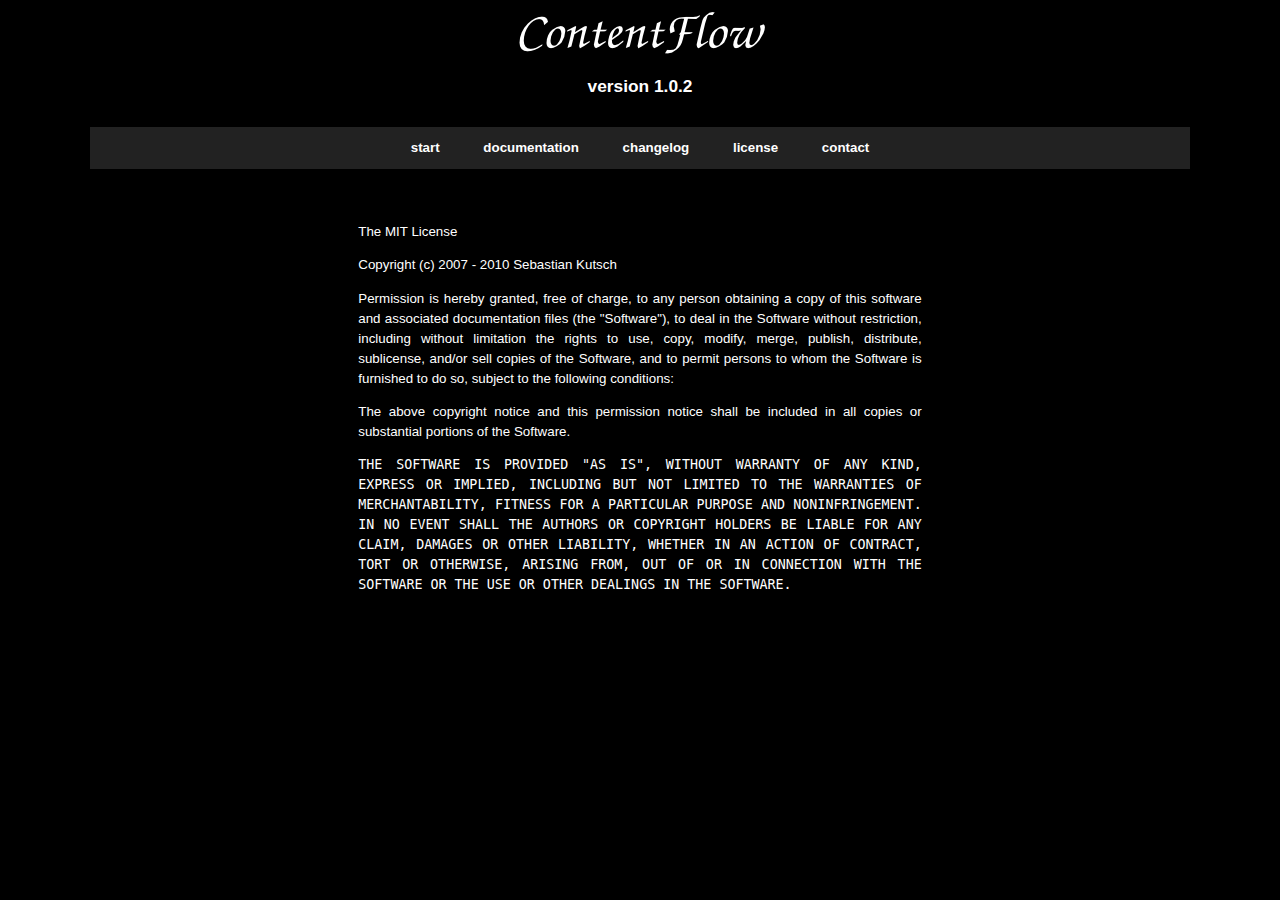
<file: public/javascripts/ContentFlow/license.html>
<!DOCTYPE html PUBLIC "-//W3C//DTD XHTML 1.0 Transitional//EN"
    "http://www.w3.org/TR/xhtml1/DTD/xhtml1-transitional.dtd">
<html xmlns="http://www.w3.org/1999/xhtml" lang="en">
<head>
    <link rel="stylesheet" title="Standard" href="styles.css" type="text/css" media="screen" />
</head>
<body>

    <h1 id="title"><img src="title.png"/></h1>
    <h3 style="text-align: center; margin: 10px 0 30px 0; text-decoration: none;">version 1.0.2</h3>

    <ul id="menu">
        <li><a href="index.html">start</a></li>
        <li><a href="docu.html">documentation</a></li>
        <li><a href="changelog.html">changelog</a></li>
        <li><a href="license.html">license</a></li>
        <li><a href="mailto:contentflow@jacksasylum.eu">contact</a></li>
    </ul>

    <div class="maincontent">
        <div style="width: 80ex; margin: 0 auto;">
            <p>The MIT License</p>

            <p>Copyright (c) 2007 - 2010 Sebastian Kutsch</p>

            <p>
            Permission is hereby granted, free of charge, to any person obtaining a copy
            of this software and associated documentation files (the "Software"), to deal
            in the Software without restriction, including without limitation the rights
            to use, copy, modify, merge, publish, distribute, sublicense, and/or sell
            copies of the Software, and to permit persons to whom the Software is
            furnished to do so, subject to the following conditions:
            </p>
            <p>
            The above copyright notice and this permission notice shall be included in
            all copies or substantial portions of the Software.
            </p>
            <p style="font-family: monospace;">
            THE SOFTWARE IS PROVIDED "AS IS", WITHOUT WARRANTY OF ANY KIND, EXPRESS OR
            IMPLIED, INCLUDING BUT NOT LIMITED TO THE WARRANTIES OF MERCHANTABILITY,
            FITNESS FOR A PARTICULAR PURPOSE AND NONINFRINGEMENT. IN NO EVENT SHALL THE
            AUTHORS OR COPYRIGHT HOLDERS BE LIABLE FOR ANY CLAIM, DAMAGES OR OTHER
            LIABILITY, WHETHER IN AN ACTION OF CONTRACT, TORT OR OTHERWISE, ARISING FROM,
            OUT OF OR IN CONNECTION WITH THE SOFTWARE OR THE USE OR OTHER DEALINGS IN
            THE SOFTWARE.
            </p>
        </div>
    </div>
</body>
</html>
</file>
<file: public/javascripts/ContentFlow/styles.css>
body {
    background: black;
    color: white;
    font-size: 10pt;
    font-family: sans-serif;
    margin: 0;
    padding: 0 7%; 
}

a,
a:link,
a:visited,
a:active,
a:hover {
    text-decoration: none;
    color: white;
    font-weight: bold;
}
a:hover {
    text-decoration: underline;
}

.clear { clear: both; }

img { border: none; }

h1 {
    text-align: center;
    text-decoration: underline;
    font-family: serif;
    color: white;
    font-size: 1.8em;
}
h2 {
    margin-top: 2.5em;
    font-size: 1.7em;
    text-decoration: underline;
}
h3 {
    margin-top: 2em;
    font-size: 1.3em;
    text-decoration: underline;
}
p {
    line-height: 150%;
    text-align: justify;
}
pre {
    font-family: sans-serif;
    background: #222;
}
.simpleBlack {
    background: black;
    width: 80ex;
    margin: 0 auto;
    font-family: sans-serif;
}

code {
    font-family: monospace;
    font-size: 0.9em;
    line-height: 150%;
}

dl {
    margin-left: 4ex;
}

    dl dt {
        font-size: 0.9em;
        font-weight: bold;
        color: #eee;
        font-family: monospace;
    }
        dl dd {
            margin-bottom: 1.5em;
            color: #ccc;
            font-size: 0.85em;
            line-height: 1.5em;
        }


ol {
}
    ol li {
        margin-bottom: 1em;
        line-height: 150%;
    }

ul {
}
    ul li {
        margin-bottom: 0;
    }
/* ------------------------------------------------------------------------- */

#title {
    margin: 0px auto;
}

#sponsor {
    position: absolute;
    right: 7%;
    font-size: 10px;
    height: 66px;
    line-height: 66px;
    padding: 0 20px;
}

div.maincontent {
    margin: 0px auto 20pt auto;
}

#menu {
    display: block;
    text-align: center;
    background: #222;
    padding: 1em;
    margin: 2em auto 4em auto;
}

    #menu li {
        display: inline;
        padding: 0px 20px;
    }

.totop {
    text-align: center;
    margin: 4em 10%;
    padding: 0.25em;
    background: #161616;
}
    .totop a {
        margin-right: 7%;
        color: silver;
    }


.block {
    display: none;
}


#browserComp {
    border-collapse: collapse;
    margin: 40px auto;
}
    #browserComp caption {
        text-align: center;
        margin: 20px auto;
        font-size: 1.1em;
        font-weight: bold;
    }
    #browserComp th {
        font-size: 10px;
        padding: 5px 10px;
        border-bottom: 1px solid silver;
    }
        #browserComp th img {
            width: 22px;
        }
        #browserComp td {
            text-align: center;
        }
            #browserComp th.feature,
            #browserComp td.feature {
                text-align: right;
                padding: 5px;
                padding-right: 10px;
                border-right: 1px solid silver;
            }

.addon {
    border: 1px solid #222;
    padding: 20px;
    margin-bottom: 20px;
    background: #222;
}
    .addon .flowBox {
        width: 500px;
        margin-right: 40px;
        float: left;
    }
    .addon .discription {
        margin-left: 540px;
    }
        .addon .title {
                line-height: 1.3em;
        }
            .addon .title h3 {
                margin: 0;
                display: inline;
            }
            .addon .title .by {
                margin-left: 2em;
                font-size: 0.8em;
                text-decoration: none;
            }
        .addon p {
            font-size: 0.9em;
        }
        .addon .comment {
            margin-top: 2em;
            font-style: italic;
        }
        .addon .download {
            font-size: 0.8em;
            float: right;
            margin: 0 0 2em 4em;
            line-height: 1.5em;
        }
            .addon .download a {
                font-weight: normal;
            }

#info { /* for example.php */
    color: white;
    /*display: none;*/
}
</file>
